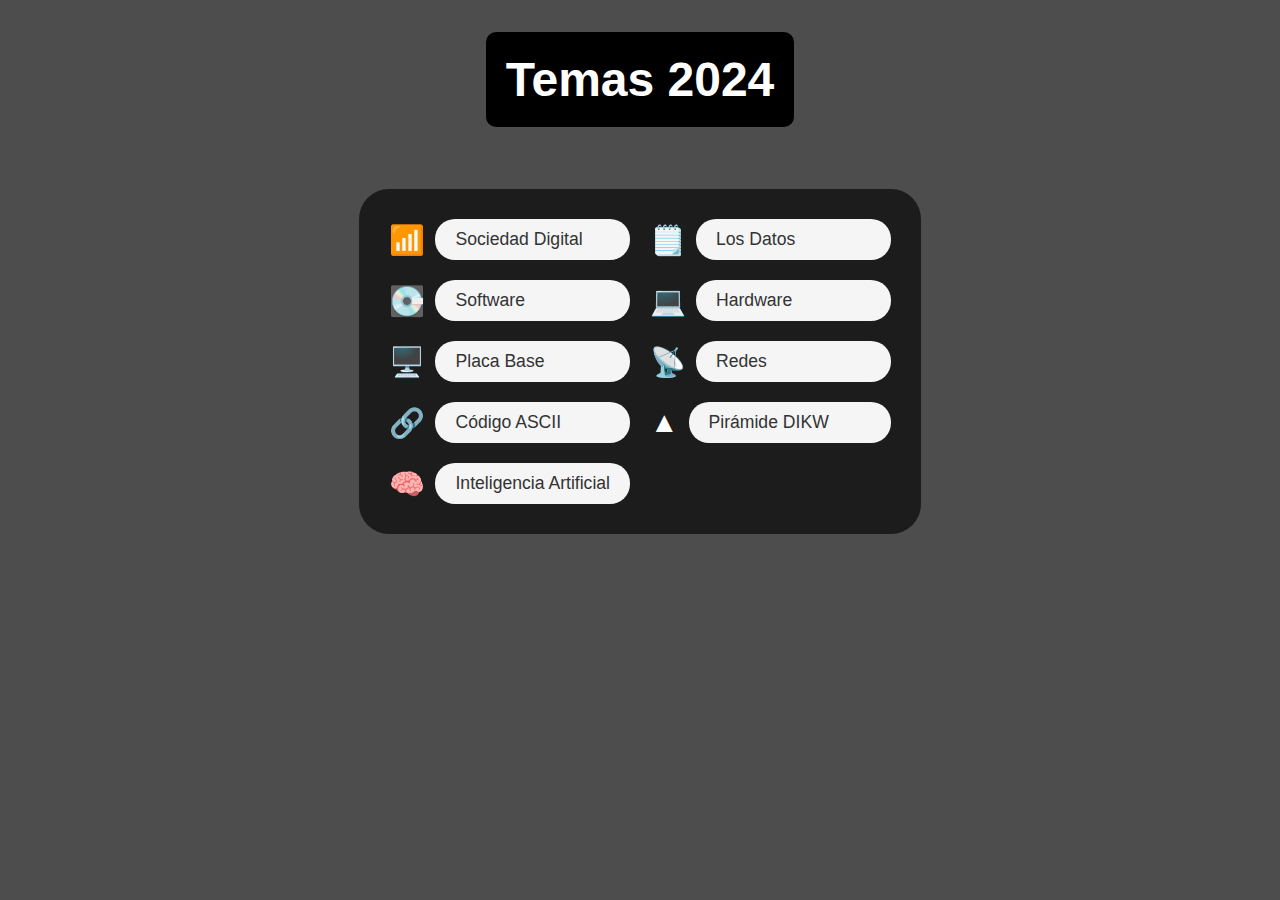
<file: index.html>
<!DOCTYPE html>
<html lang="es">
<head>
    <meta charset="UTF-8">
    <meta name="viewport" content="width=device-width, initial-scale=1.0">
    <title>Temas 2024</title>
    <link rel="stylesheet" href="styles.css">
</head>
<body class="body_index">
    <header>
        <h1 class="menu-title">Temas 2024</h1>
    </header>

    <div class="menu">
        <div class="menu-item" onclick="window.location.href='sociedad_digital.html'">
            <span class="icon">📶</span>
            <button>Sociedad Digital</button>
        </div>
        <div class="menu-item" onclick="window.location.href='los_datos.html'">
            <span class="icon">🗒️</span>
            <button>Los Datos</button>
        </div>
        <div class="menu-item" onclick="window.location.href='software.html'">
            <span class="icon">💽</span>
            <button>Software</button>
        </div>
        <div class="menu-item" onclick="window.location.href='hardware.html'">
            <span class="icon">💻</span>
            <button>Hardware</button>
        </div>
        <div class="menu-item" onclick="window.location.href='placa_base.html'">
            <span class="icon">🖥️</span>
            <button>Placa Base</button>
        </div>
        <div class="menu-item" onclick="window.location.href='redes.html'">
            <span class="icon">📡</span>
            <button>Redes</button>
        </div>
        <div class="menu-item" onclick="window.location.href='codigo_ASCII.html'">
            <span class="icon">🔗</span>
            <button>Código ASCII</button>
        </div>
        <div class="menu-item" onclick="window.location.href='piramide_DIKW.html'">
            <span class="icon">▲</span>
            <button>Pirámide DIKW</button>
        </div>
	<div class="menu-item" onclick="window.location.href='ia.html'">
            <span class="icon">🧠</span>
            <button>Inteligencia Artificial</button>
        </div>
    </div>
</body>
</html>
</file>
<file: styles.css>
/* Estilos generales */
.body_index {
    font-family: 'Arial', sans-serif;
    background-color: #4D4D4D; /* Fondo gris medio oscuro */
    margin: 0;
    padding: 0;
    display: flex;
    flex-direction: column;
    align-items: center;
    justify-content: flex-start; /* Cambiado a flex-start para no centrar el contenido verticalmente */
    height: 100vh;
    color: #fff; /* Texto blanco */
}

.header {
    background-color: #333;
    padding: 10px;
    display: flex;
    justify-content: space-between;
    align-items: center;
    border-bottom: 2px solid #222;
    width: 100%;
    position: fixed;
    top: 0;
    left: 0;
    z-index: 1000; /* Asegúrate de que el encabezado esté sobre el contenido */
}

.icon-button {
    font-size: 1.8em;
    color: white;
    text-decoration: none;
    margin: 0 10px;
}

.container {
    display: flex;
    flex-direction: column;
    justify-content: flex-start; /* Asegúrate de que el contenido se alinee hacia arriba */
    align-items: center;
    padding: 20px;
    gap: 20px;
    width: 100%;
    margin-top: 80px; /* Ajusta el margen superior para compensar el encabezado fijo */
    box-sizing: border-box; /* Asegúrate de que el padding no haga que el contenedor se desborde */
}

.content-card {
    display: flex;
    align-items: center;
    width: 90%;
    background-color: white;
    border-radius: 10px;
    padding: 20px;
    color: black;
    box-shadow: 0px 4px 6px rgba(0, 0, 0, 0.3);
    border: 1px solid #ddd;
}

.content-card img {
    max-width: 250px; /* Agrandar la imagen */
    margin-right: 20px;
    border-radius: 10px;
    box-shadow: 0px 4px 6px rgba(0, 0, 0, 0.2);
}

.content-text {
    display: flex;
    flex-direction: column;
}

.content-text h1 {
    font-size: 1.3em;
    margin: 0;
}

.content-text p {
    margin-top: 5px;
    color: #666;
}

.info-section {
    width: 90%;
    background-color: white;
    border-radius: 10px;
    padding: 20px;
    color: black;
    box-shadow: 0px 4px 6px rgba(0, 0, 0, 0.3);
    border-top: 4px solid #333;
}

.info-section h2 {
    margin: 0 0 10px 0;
}

footer {
    background-color: #333;
    color: white;
    display: flex;
    justify-content: space-between;
    padding: 10px 20px;
    position: fixed;
    width: 100%;
    bottom: 0;
    left: 0;
    border-top: 2px solid #222;
}

footer a {
    color: white;
    font-size: 1.2em;
    text-decoration: none;
}

/* Menú */
.menu {
    background-color: #1C1C1C;
    padding: 30px;
    border-radius: 30px;
    display: grid;
    grid-template-columns: repeat(2, 1fr);
    gap: 20px;
    margin-top: 30px;
}

.menu-item {
    display: flex;
    align-items: center;
    justify-content: flex-start;
    gap: 10px;
}

.menu-item .icon {
    font-size: 1.8em;
}

.menu button {
    background-color: #f5f5f5;
    color: #333;
    border: none;
    border-radius: 20px;
    padding: 10px 20px;
    font-size: 1.1em;
    cursor: pointer;
    flex-grow: 1;
    text-align: left;
    transition: all 0.3s ease;
}

.menu button:hover {
    background-color: #e0e0e0;
}

/* Otros estilos */
body {
    margin: 0;
    padding: 0;
    font-family: Arial, sans-serif;
    background-color: #605C5C;
}

.login-button {
    position: absolute;
    right: 30px;
    top: 20px;
    background-color: transparent;
    border: none;
    font-size: 1.5em;
    color: #fff;
    cursor: pointer;
    outline: none;
}

.login-button:hover {
    transform: scale(1.1);
}

.menu-title {
    color: white; /* Texto blanco */
    background-color: black; /* Fondo negro */
    padding: 20px; /* Espaciado interno para hacer el fondo más grande */
    border-radius: 10px; /* Bordes redondeados del fondo negro */
    text-align: center; /* Centrar el texto dentro del fondo */
    display: inline-block; /* Hacer que el fondo negro se ajuste al tamaño del texto */
    font-size: 3em; /* Tamaño del texto, ajustable según tu preferencia */
}
.IA_img {
    width: 200px;    /* Ajusta el ancho de la imagen */
    height: auto;    /* Mantiene la proporción de la imagen */
    border-radius: 20px;  /* Bordes redondeados opcionales */
    box-shadow: 0 4px 8px rgba(0, 0, 0, 0.2); /* Sombra opcional para efecto visual */
}
</file>
